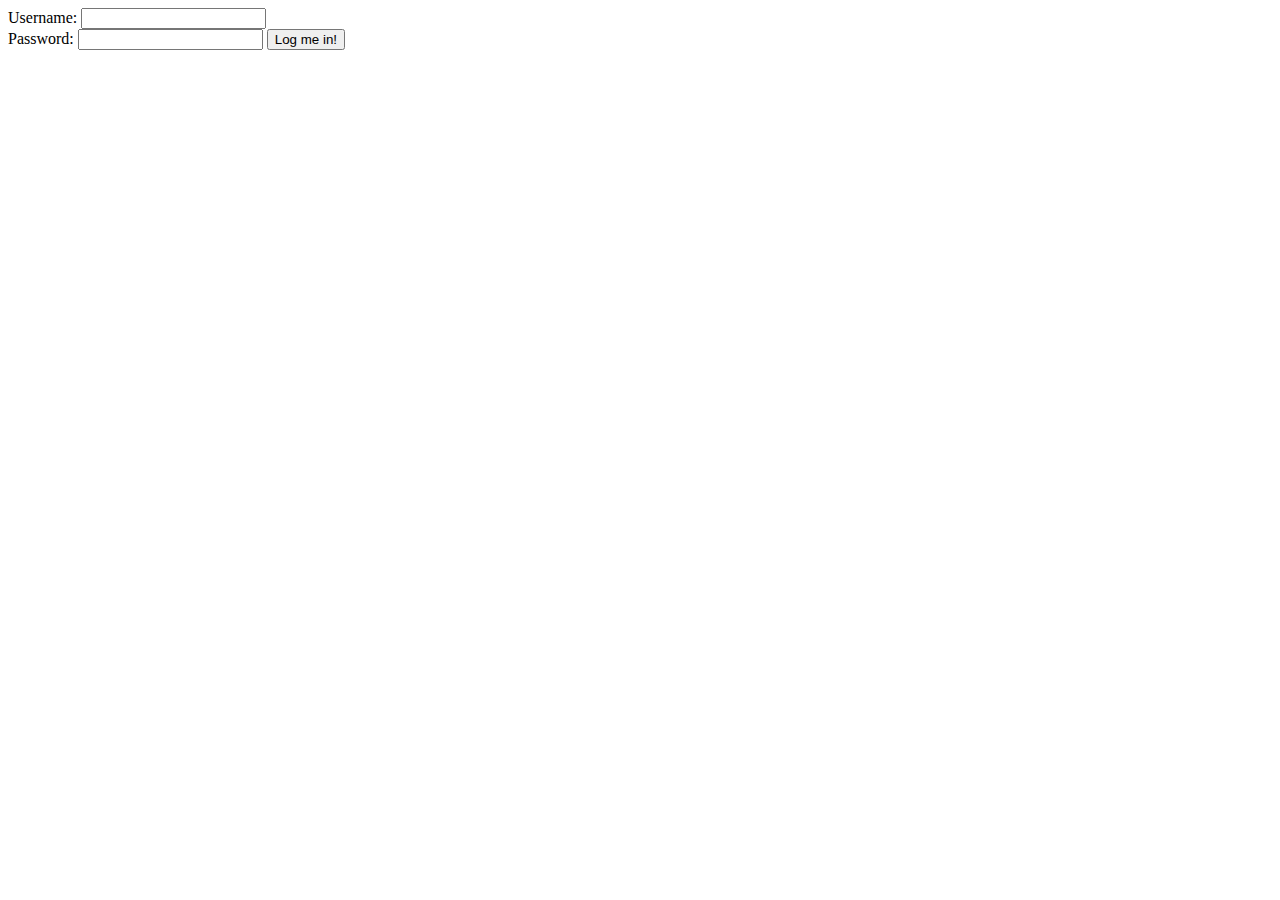
<file: login.html>
<!DOCTYPE html>
<html lang="en">
<head>
    <meta charset="UTF-8">
    <meta http-equiv="X-UA-Compatible" content="IE=edge">
    <meta name="viewport" content="width=device-width, initial-scale=1.0">
    <title>Login</title>
</head>

<script src=".\login.js"></script>

<body>
    <label for="">Username: </label>
    <input type="text" name="username-login" id="username-login">
    <br>
    
    <label for="">Password: </label>
    <input type="password" name="password-login" id="password-login">

    <button onclick="verify()">Log me in!</button>
</body>
</html>
</file>
